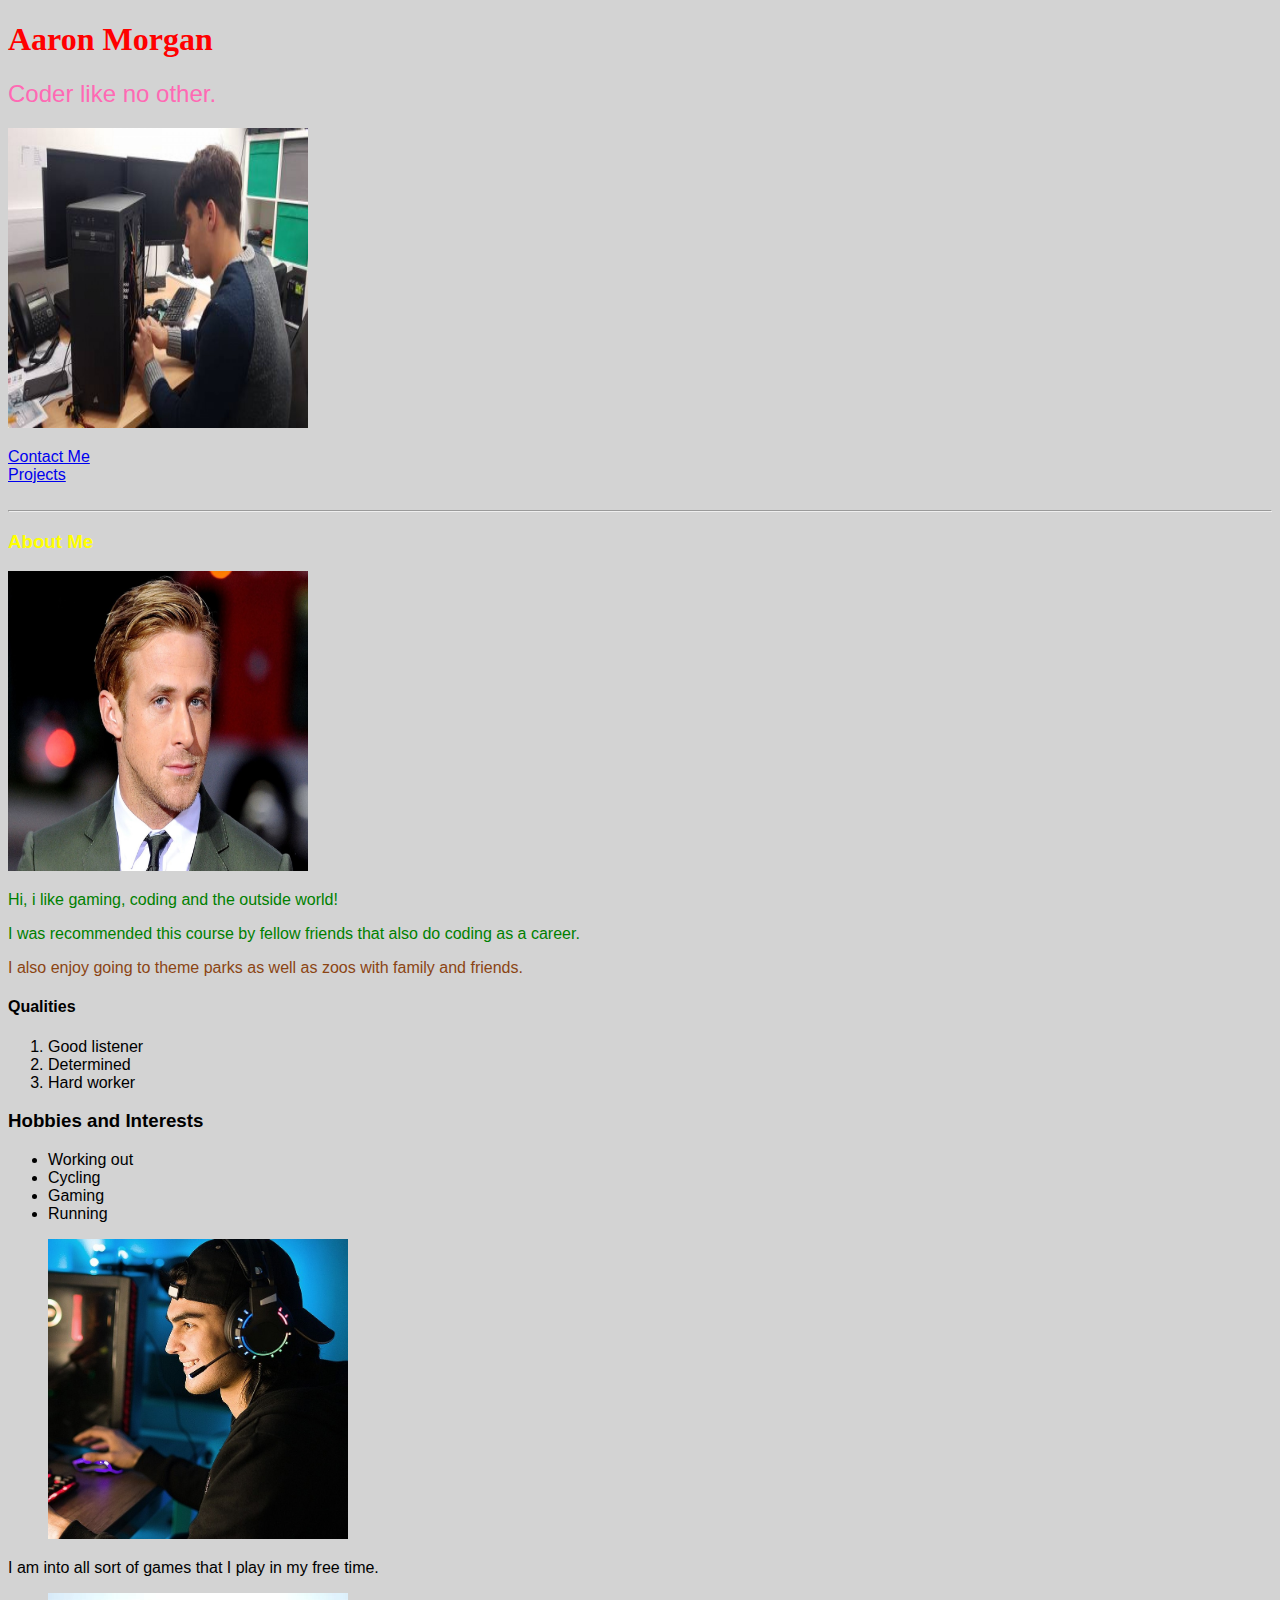
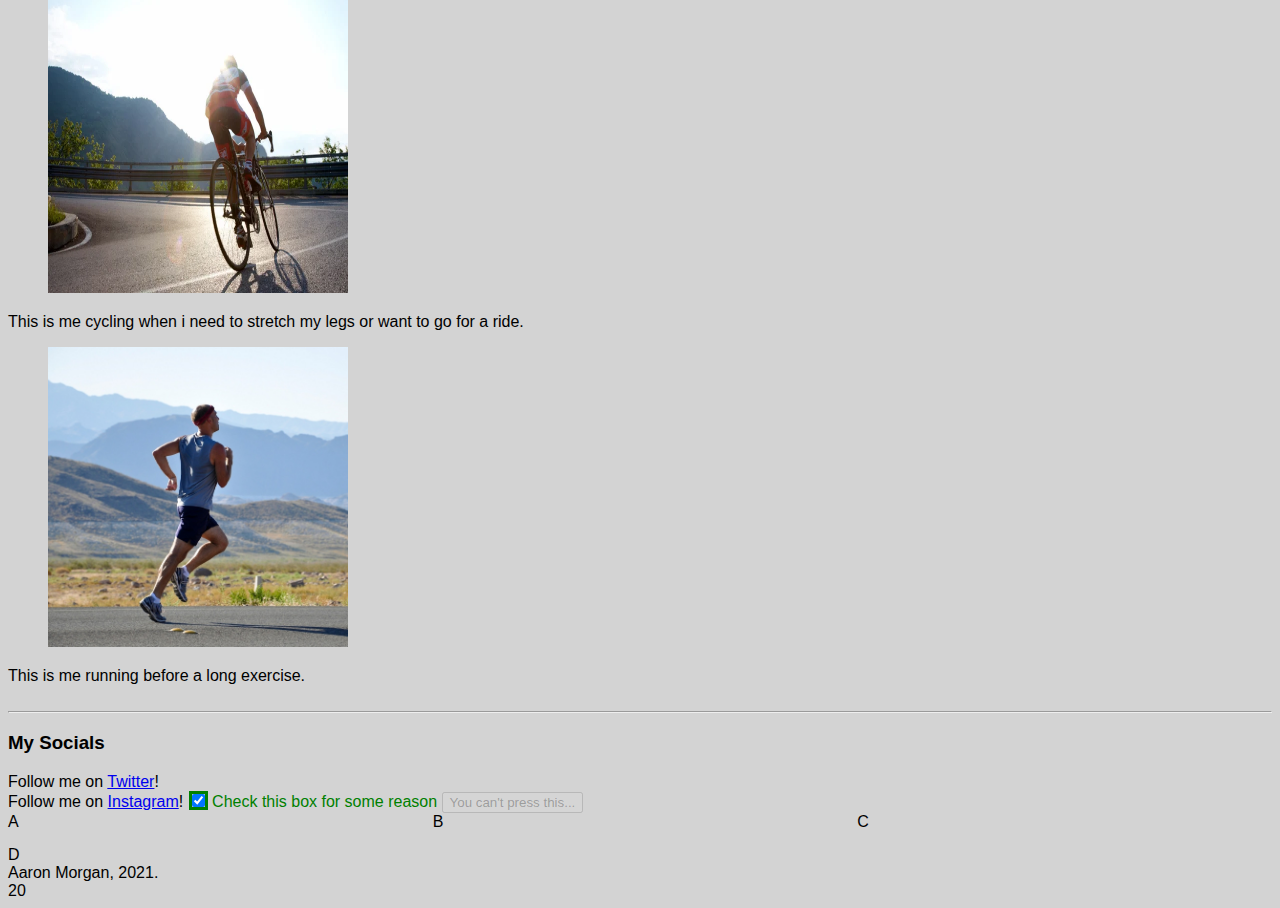
<file: index.html>
<!DOCTYPE html>
<html>
<head>
    <link rel="stylesheet" type="text/css" href="style.css">
    <title>Aaron Morgan</title>
</head>
<body>
    <header>
        <h1>Aaron Morgan</h1>
        <h2>Coder like no other.</h2>
        <figure>
            <img id="hardworkerpc" src="./images/hardworkerpc.jpg" alt="Aaron Morgan Photo">
            </figure>
    <nav>
        <a href="./pages/contact.html" target="_blank">Contact Me</a>
    </nav>
    <nav>
        <a href="./pages/projects.html" target="_blank">Projects</a>
    </nav>
    </header>
<br>
<hr>
<div class="about-me">
<h3>About Me</h3>
<img class="profile-pic" id="profile-pic" src="./images/face.jpg" alt="Photo of Aaron" />
</div>
<p>Hi, i like gaming, coding and the outside world!</p>
<div>
<p>I was recommended this course by fellow friends that also do coding as a career.</p>
<div>
    <div class="about-me2">
</p>I also enjoy going to theme parks as well as zoos with family and friends.</p>
</div>
</div>
</div>
<h4>Qualities</h4>
<ol>
    <li>Good listener</li>
    <li>Determined</li>
    <li>Hard worker</li>
</ol>
<h3>Hobbies and Interests</h3>
<ul>
    <li>Working out</li>
    <li>Cycling</li>
    <li>Gaming</li>
    <li>Running</li>
</ul>
<figure>
    <img id="gaming" src="./images/gaming.jpg" alt="Photo of Aaron gaming">
    </figure> 
    <figcaption>
        I am into all sort of games that I play in my free time.
    </figcaption>
<figure>
    <img id="cyclist" src="./images/depositphotos_1265275-stock-photo-road-cyclist.webp" alt="Photo of Aaron cycling">
    </figure>
    <figcaption>
        This is me cycling when i need to stretch my legs or want to go for a ride.
    </figcaption>
<figure>
    <img id="running" src="./images/pexels-pixabay-235922.jpg" alt="Photo of Aaron running">
    </figure>
    <figcaption>
        This is me running before a long exercise.
    </figcaption>
<br>
<hr>
    <div id="“socials”">
        <h3>My Socials</h3>
        <p4>Follow me on <a href="twitter.com" data-anchor="social">Twitter</a>!</p4>
    <div>
        <p5>Follow me on <a href="instagram.com" data-anchor="social">Instagram</a>!</p5>
        <input type="checkbox" id="box" name="test-checkbox" checked />
        <label for="test-checkbox">Check this box for some reason</label>
        <button disabled>You can't press this...</button>
        <div>
            <a href="#top" data-anchor="innerLink"></a>
    </div>
    </div>
    </div>
    <div class="parent">
        <div class="child">A</div>
        <div class="child">B</div>
        <div class="child">C</div>
        <div class="child">D</div>
    </div>
<footer>
    <p6>Aaron Morgan, 2021.</p6>
</footer>
</body>20
</html>
</file>
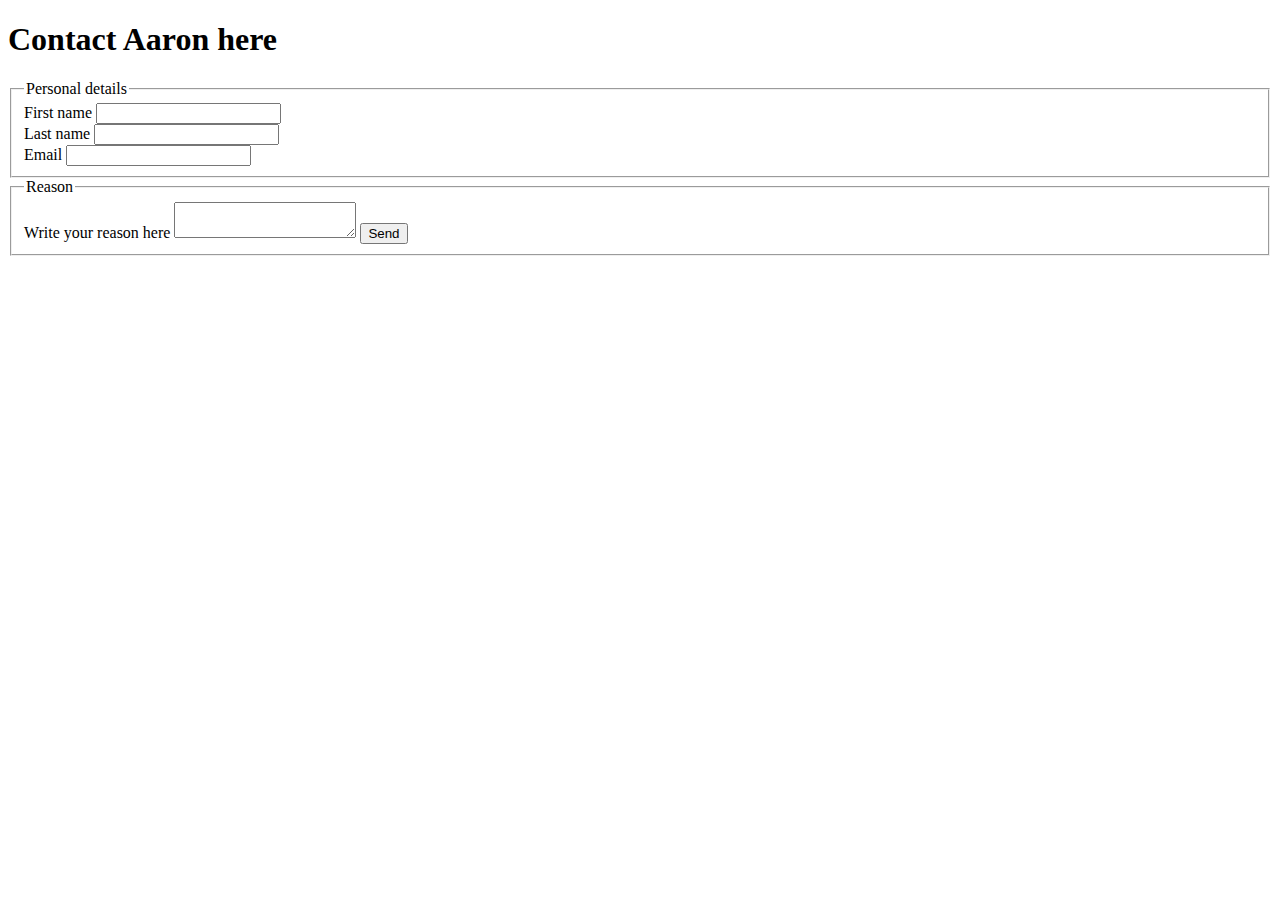
<file: pages/contact.html>
<!DOCTYPE html>
<html>
<head>
    <title>Contact Me</title>
</head>
<body>
    <header>
    <h1>Contact Aaron here</h1>
    </header>
</body>
</html>

<form>
    <fieldset>
      <legend>Personal details</legend>
  
      <label for="firstname">First name</label>
      <input id="firstname" type="text">
  
      <br>
  
      <label for="lastname">Last name</label>
      <input id="lastname" type="text">
  
      <br>
  
      <label for="email">Email</label>
      <input id="email" type="text">
    </fieldset>
    <fieldset>
        <legend>Reason</legend>
    
        <label for="notes">Write your reason here</label>
        <textarea id="notes"></textarea>

        <button type="submit">Send</button>
</form>
</file>
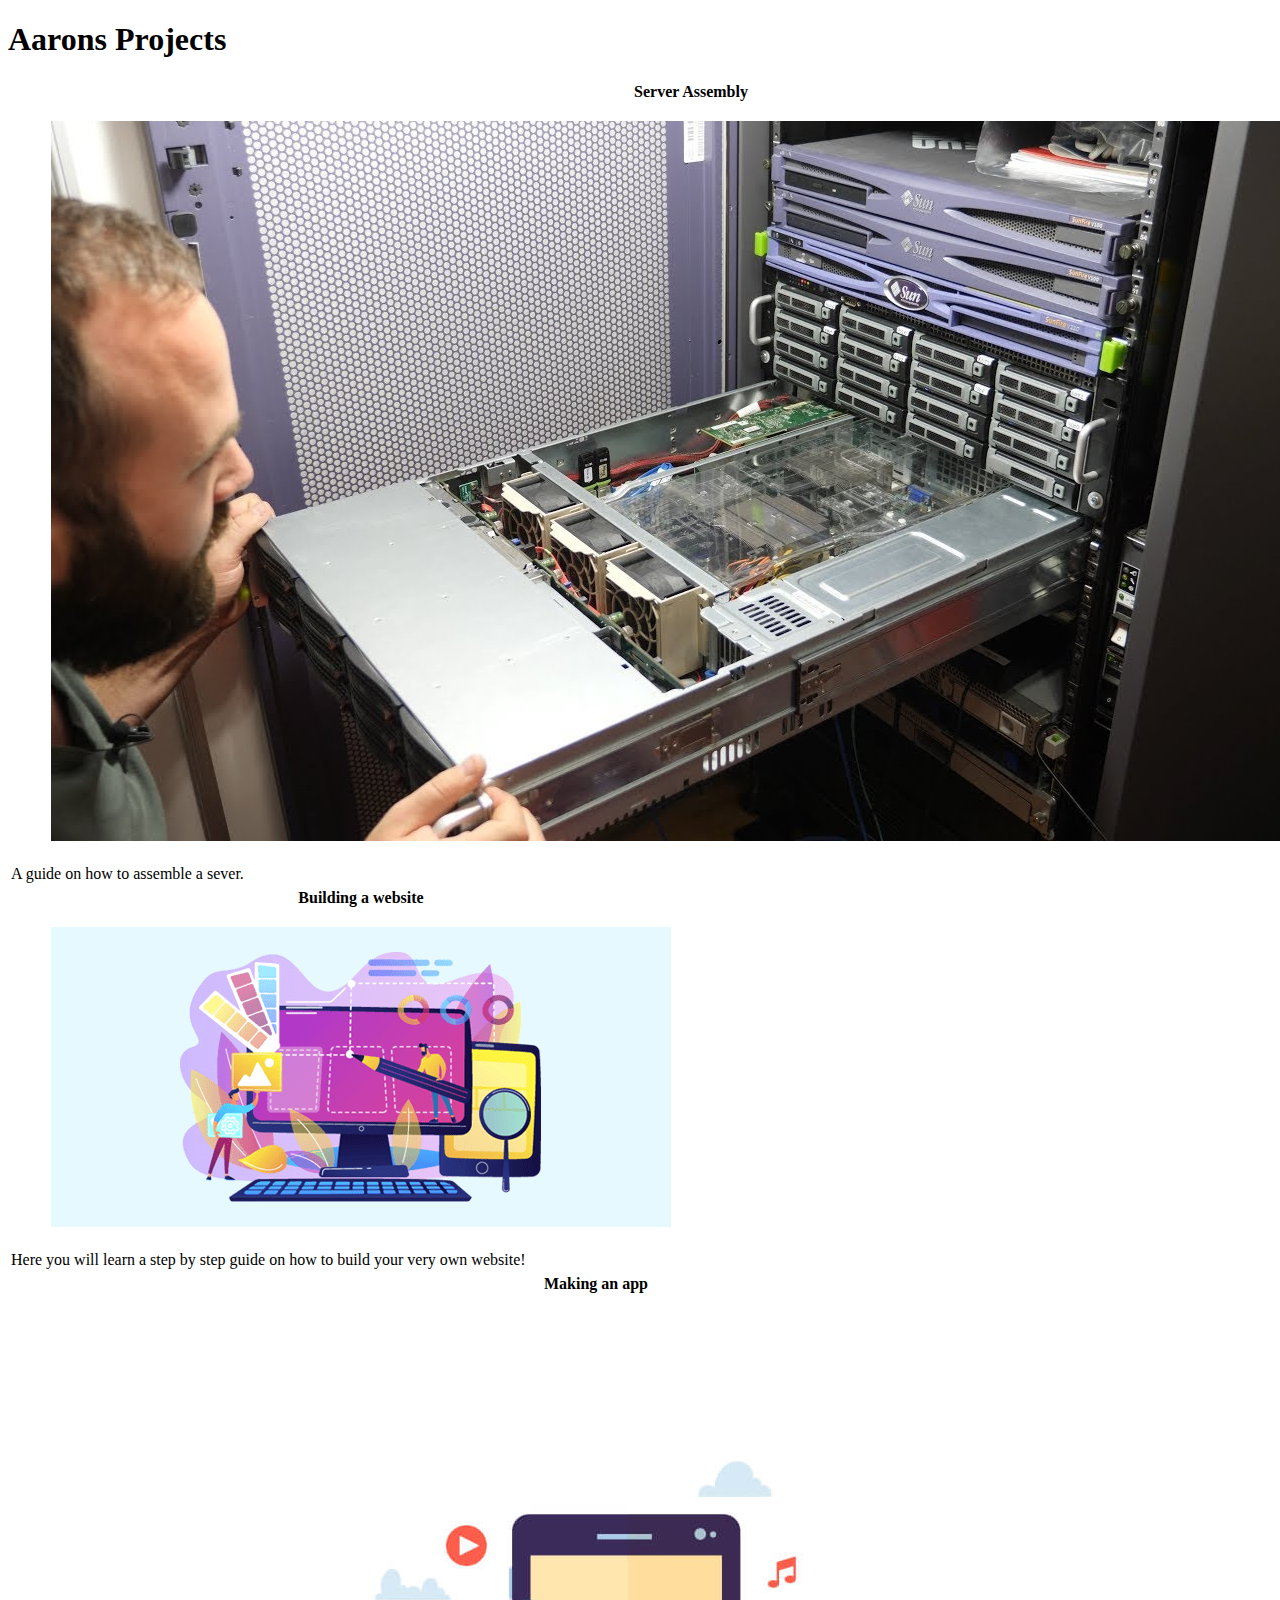
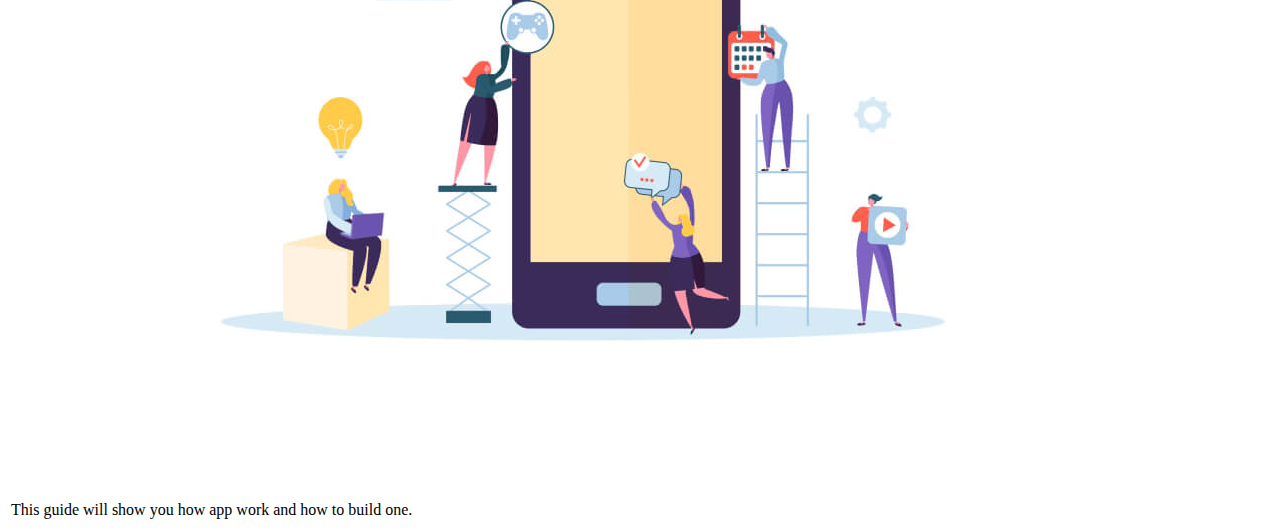
<file: pages/projects.html>
<!DOCTYPE html>
<html>
<head>
    <title>Projects</title>
</head>
<body>
    <header>
    <h1>Aarons Projects</h1>
    </header> 
</body>
</html>

<table>
    <tr>
      <th>Server Assembly</th>
    </tr>
    <tr>
      <td>
        <figure>
        <img src="../images/maxresdefault.jpg" alt="Photo of a server">
        </figure>
    </td>
    </tr>
      <td> A guide on how to assemble a sever.</td>
</table>

<table>
    <tr>
      <th>Building a website</th>
    </tr>
    <tr>
      <td>
        <figure>
        <img src="../images/best-website-builder-for-small-business-min.png" alt="Photo of a server">
        </figure>
    </td>
    </tr>
      <td> Here you will learn a step by step guide on how to build your very own website!</td>
</table>

<table>
    <tr>
      <th>Making an app</th>
    </tr>
    <tr>
      <td>
        <figure>
        <img src="../images/how-to-build-a-mobile-app-from-the-ground-up.jpg" alt="Photo of a server">
        </figure>
    </td>
    </tr>
      <td> This guide will show you how app work and how to build one.</td>
</table>
</file>
<file: style.css>
h1 {
    font-family: Georgia, 'Times New Roman', Times, serif;
    color: red;
}
h2 {
    color: hotpink;
    font-weight: 100;
}
.about-me > p {
    color: green;
}
.about-me2 {
    color: saddlebrown;
}
.about-me h3 {
    color: yellow;
}
#box {
    outline: 3px solid green;
  }
#box:checked + label {
    color: green;
  }
#box:hover + label {
    outline: 3px solid red
}
p::first-line {
    color: green;
}
#hardworkerpc {
    aspect-ratio: 1/1;
    height: 300px;
    position: relative;
    right: 40px;
}
#profile-pic {
    aspect-ratio: 1/1;
    height: 300px;
    position: relative;
}
#cyclist {
    aspect-ratio: 1/1;
    height: 300px;
    position: relative;
}
#gaming {
    aspect-ratio: 1/1;
    height: 300px;
    position: relative;
}
#running {
    aspect-ratio: 1/1;
    height: 300px;
    position: relative;
}
body {
    background-color: lightgrey;
    font-family: Arial, Helvetica, sans-serif;
    color: black;
}
a [data-anchor="social"] {
    color: blue;
}
.parent {
    display: grid;
}
.parent {
    display: grid;
    grid-template-columns: 1fr 1fr 1fr;
    column-gap: 10px;
    row-gap: 15px;
    justify-items: start;
    align-items: end;
}
</file>
